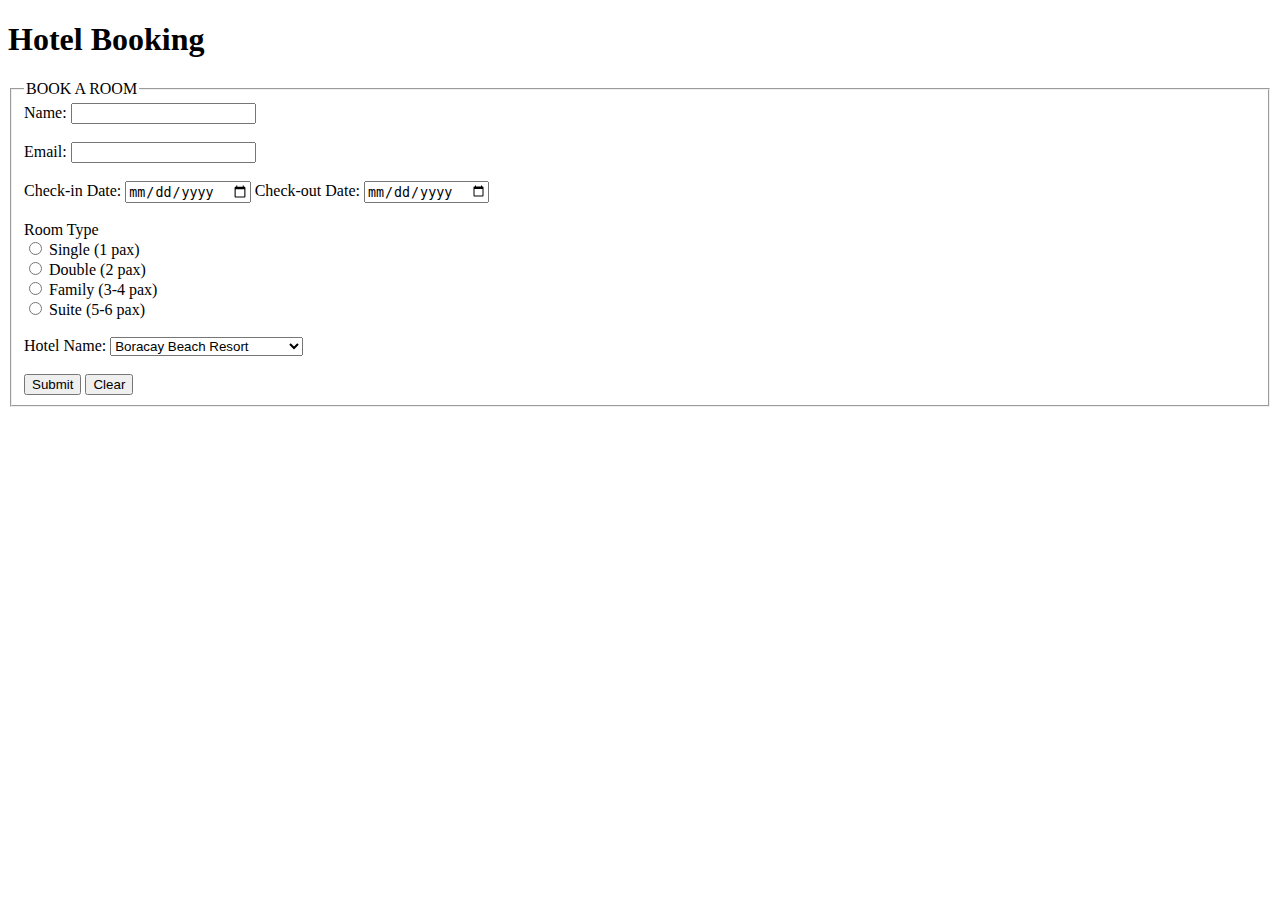
<file: booking.html>
<!DOCTYPE html>
<html>
  <head>
	<title>Booking</title>
  </head>
  <body>
	<header>
		<h1>Hotel Booking</h1>
	<header>

	<div id="wrapper">
	<form id="booking" onreset="clearForm()" onsubmit="return displayInput();">
		<fieldset form="booking">
			<legend>BOOK A ROOM</legend>
			<label for="name">Name:</label>
			<input type="text" id="name" name="input" required><br/><br/>

			<label for="emailAddress">Email:</label>
			<input type="email" id="emailAddress" name="input" required><br/></br>
			
			<label for="checkIn">Check-in Date:</label>
			<input type="date" id="checkIn" name="input" required>

			<label for="checkOut">Check-out Date:</label>
			<input type="date" id="checkOut" name="input" required><br/><br/>
			
			<label for="roomType">Room Type</label></br>
			<input type="radio" id="single" name="roomType" value="Single">
			<label for="single">Single (1 pax)</label></br>
			<input type="radio" id="double" name="roomType" value="Double">
			<label for="double">Double (2 pax)</label></br>
			<input type="radio" id="fam" name="roomType" value="Family">
			<label for="fam">Family (3-4 pax)</label><br/>
			<input type="radio" id="suite" name="roomType" value="Suite">
			<label for="suite">Suite (5-6 pax)</label><br/><br/>

			<label for="hotelName">Hotel Name: </label>
			<select name="hname" id="hname">
				<option value="1">Boracay Beach Resort</option>
				<option value="2">Nigi Nigi Too</option>
				<option value="3">Alta Vista de Boracay</option>
				<option value="4">Chill-Out Hostel Boracay</option>
				<option value="5">El Nido Cliffside Cottages</option>
				<option value="6">Zhaya's Beach and Cottages</option>
			</select>
			<br/><br/>

			<input type="submit" value="Submit">
			<input type="reset" value="Clear">
		</fieldset>
	</form>
	</div>

	<div id="display"></div>

  <script src="booking.js"></script>
  </body>
</html>
</file>
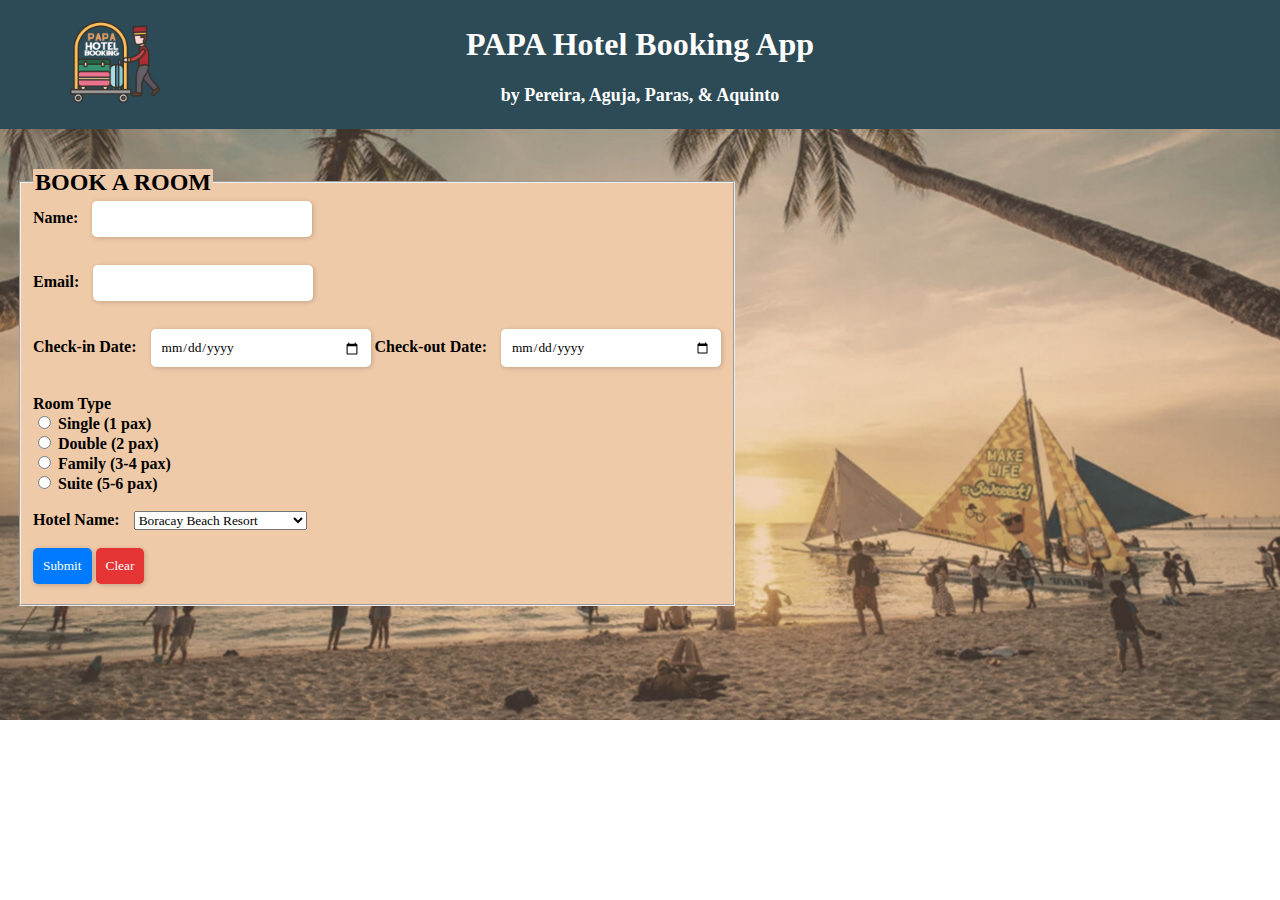
<file: htdocs/booking.html>
<!DOCTYPE html>
<html lang="en">

<head>
    <meta charset="UTF-8">
    <meta http-equiv="X-UA-Compatible" content="IE=edge">
    <meta name="viewport" content="width=device-width, initial-scale=1.0">
    <title>PAPA Hotel Booking</title>
    <link rel="stylesheet" type="text/css" href="../css/booking.css">
    <link rel="icon" type="image/png" sizes="32x32" href="../img/app_favicon.png">
</head>

<body>
    <header>
        <div>
            <div id="logo">
                <img src="../img/app_logo.png" height="90px" width="90px" />
            </div>
            <div id="text">
                <h1>PAPA Hotel Booking App</h1>
                <h3>by Pereira, Aguja, Paras, & Aquinto</h3>
            </div>
        </div>
    </header>
    <section>
        <article>
            <div id="wrapper">
                <form id="booking" onreset="clearForm()" onsubmit="return displayInput();">
                    <fieldset form="booking">
                        <legend>BOOK A ROOM</legend>
                        <label for="name">Name:</label>
                        <input type="text" id="name" name="input" required><br /><br />

                        <label for="emailAddress">Email:</label>
                        <input type="email" id="emailAddress" name="input" required><br /></br>

                        <label for="checkIn">Check-in Date:</label>
                        <input type="date" id="checkIn" name="input" required>

                        <label for="checkOut">Check-out Date:</label>
                        <input type="date" id="checkOut" name="input" required><br /><br />

                        <label for="roomType">Room Type</label></br>
                        <input type="radio" id="single" name="roomType" value="Single">
                        <label for="single">Single (1 pax)</label></br>
                        <input type="radio" id="double" name="roomType" value="Double">
                        <label for="double">Double (2 pax)</label></br>
                        <input type="radio" id="fam" name="roomType" value="Family">
                        <label for="fam">Family (3-4 pax)</label><br />
                        <input type="radio" id="suite" name="roomType" value="Suite">
                        <label for="suite">Suite (5-6 pax)</label><br /><br />

                        <label for="hotelName">Hotel Name: </label>
                        <select name="hname" id="hname">
                            <option value="1">Boracay Beach Resort</option>
                            <option value="2">Nigi Nigi Too</option>
                            <option value="3">Alta Vista de Boracay</option>
                            <option value="4">Chill-Out Hostel Boracay</option>
                            <option value="5">El Nido Cliffside Cottages</option>
                            <option value="6">Zhaya's Beach and Cottages</option>
                        </select>
                        <br /><br />

                        <input type="submit" value="Submit">
                        <input type="reset" value="Clear">
                    </fieldset>
                </form>
            </div>

            <div id="display"></div>

            <script src="../src/booking.js"></script>
        </article>
    </section>
</body>

</html>
</file>
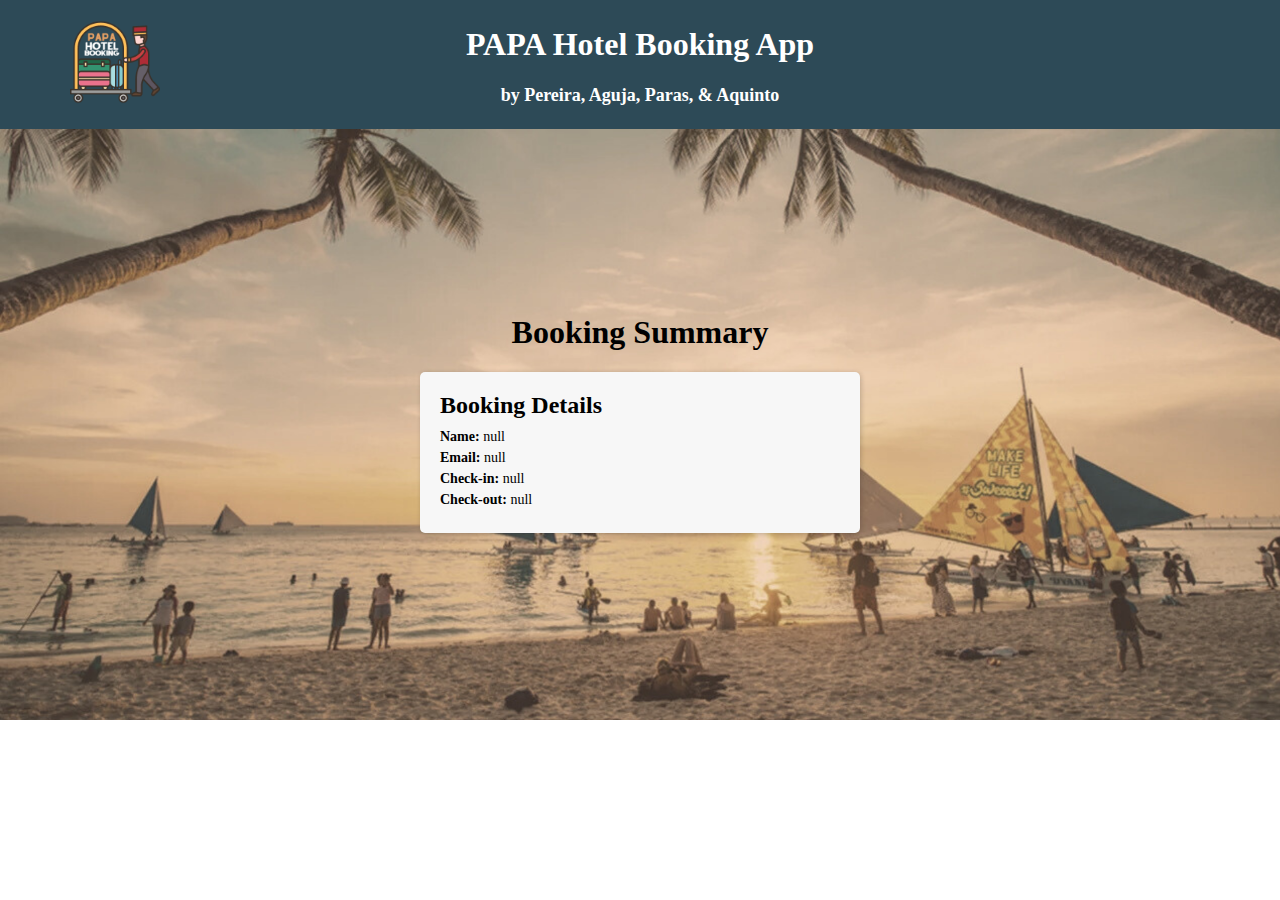
<file: htdocs/summary.html>
<!DOCTYPE html>
<html lang="en">

<head>
    <meta charset="UTF-8">
    <meta http-equiv="X-UA-Compatible" content="IE=edge">
    <meta name="viewport" content="width=device-width, initial-scale=1.0">
    <title>PAPA Hotel Booking</title>
    <link rel="stylesheet" type="text/css" href="../css/summary.css">
    <link rel="icon" type="image/png" sizes="32x32" href="../img/app_favicon.png">
</head>

<body>
    <header>
        <div>
            <div id="logo">
                <img src="../img/app_logo.png" height="90px" width="90px" />
            </div>
            <div id="text">
                <h1>PAPA Hotel Booking App</h1>
                <h3>by Pereira, Aguja, Paras, & Aquinto</h3>
            </div>
        </div>
    </header>

    <section>
        <article>
            <h1 id="summary">Booking Summary</h1>
            <div id="bookingDetails">
            </div>

            <script src="../src/summary.js"></script>
        </article>
    </section>
</body>

</html>
</file>
<file: css/booking.css>
body {
    background-image: url(../img/app_background.png);
    background-repeat: no-repeat;
    background-size: 100%;
    width: 100%;
    height: 100%;
    margin: 0px;
    max-width: 100%;
}

#text {
    margin-bottom: 15px;
    padding: 5px;
    background-color: #2D4A57;
    color: white;
    text-align: center;
    font-family: Garamond;
}

h1 {
    font-size: xx-large;

}

h3 {
    font-size: large;
}

#logo {
    float: left;
    padding-top: 17px;
    padding-left: 70px;
    position: absolute;
}

form {
    display: flex;
    align-items: center;
    margin-bottom: 20px;
    margin-top: 40px;
    font-family: "Trebuchet MS";
    font-weight: bold;
    margin-left: 17px;
}

legend {
    background-color: #EFCAA8;
    font-family: Garamond;
    font-size: x-large;
}

fieldset {
    background-color: #EFCAA8;
}

label {
    margin-right: 10px;
    margin-bottom: 10px;
}

input {
    font-family: "Trebuchet MS";
}

input[type="text"],
input[type="date"],
input[type="email"],
input[type="submit"],
input[type="reset"] {
    padding: 10px;
    margin-bottom: 10px;
    border-radius: 5px;
    border: none;
    box-shadow: 1px 1px 5px rgba(0, 0, 0, 0.2);
}

input[type="text"],
input[type="date"],
input[type="email"] {
    width: 200px;
}

input[type="submit"] {
    background-color: #007bff;
    color: white;
    cursor: pointer;
}

input[type="submit"]:hover {
    background-color: #0062cc;
}

input[type="reset"] {
    background-color: #e43434;
    color: white;
    cursor: pointer;
}

input[type="reset"]:hover {
    background-color: #f8633a;
}

select,
option {
    font-family: "Trebuchet MS";
}

#results {
    display: flex;
    flex-wrap: wrap;
    justify-content: center;
    align-items: flex-start;
}

#results div {
    width: 300px;
    margin: 10px;
    padding: 20px;
    border-radius: 5px;
    box-shadow: 1px 1px 5px rgba(0, 0, 0, 0.2);
    background-color: #f7f7f7;
}

#results h3 {
    margin-top: 0;
    margin-bottom: 10px;
}

#results p {
    margin: 0;
    margin-bottom: 5px;
    font-size: 14px;
}

#results p:last-child {
    margin-bottom: 0;
}

.dropdown {
    position: relative;
    display: inline-block;
}

.dropdown-btn {
    padding: 10px;
    margin-bottom: 10px;
    border-radius: 5px;
    border: none;
    box-shadow: 1px 1px 5px rgba(0, 0, 0, 0.2);
    background-color: #007bff;
    color: white;
    cursor: pointer;
    transition: background-color 0.3s;
}

.dropdown-btn:hover {
    background-color: #0062cc;
}

.dropdown-content {
    display: none;
    position: absolute;
    top: 100%;
    left: 0;
    z-index: 1;
    width: 300px;
    padding: 20px;
    border-radius: 5px;
    box-shadow: 1px 1px 5px rgba(0, 0, 0, 0.2);
    background-color: #f7f7f7;
}

.dropdown:hover .dropdown-content {
    display: block;
}

.dropdown-content img {
    width: 100%;
    height: auto;
    margin-bottom: 10px;
}

.dropdown-content p {
    margin: 0;
    margin-bottom: 5px;
    font-size: 14px;
}

.background-transition {
    position: fixed;
    top: 0;
    left: 0;
    width: 100%;
    height: 100%;
    opacity: 0;
    background-color: rgba(0, 0, 0, 0.5);
    z-index: 2;
    transition: opacity 0.3s;
    pointer-events: none;
}

.background-transition.active {
    opacity: 1;
    pointer-events: auto;
}
</file>
<file: css/summary.css>
body {
    background-image: url(../img/app_background.png);
    background-repeat: no-repeat;
    background-size: 100%;
    width: 100%;
    height: 100%;
    margin: 0px;
    max-width: 100%;
}

#text {
    margin-bottom: 15px;
    padding: 5px;
    background-color: #2D4A57;
    color: white;
    text-align: center;
    font-family: Garamond;
}

h1 {
    font-size: xx-large;
}

h3 {
    font-size: large;
}

#logo {
    float: left;
    padding-top: 17px;
    padding-left: 70px;
    position: absolute;
}

article{
    display: flex;
    flex-direction: column;
    justify-content: center;
    align-items: center;
    margin: 0;
    padding: 0;
}

#summary {
    text-align: center;
    font-family: "Trebuchet MS";
    margin-top: 170px;
}

#bookingDetails {
    font-family: "Trebuchet MS";
    width: 400px;
    padding: 20px;
    border-radius: 5px;
    box-shadow: 1px 1px 5px rgba(0, 0, 0, 0.2);
    background-color: #f7f7f7;
}

#bookingDetails h2 {
    margin-top: 0;
    margin-bottom: 10px;
}

#bookingDetails p {
    margin: 0;
    margin-bottom: 5px;
    font-size: 14px;
}
</file>
